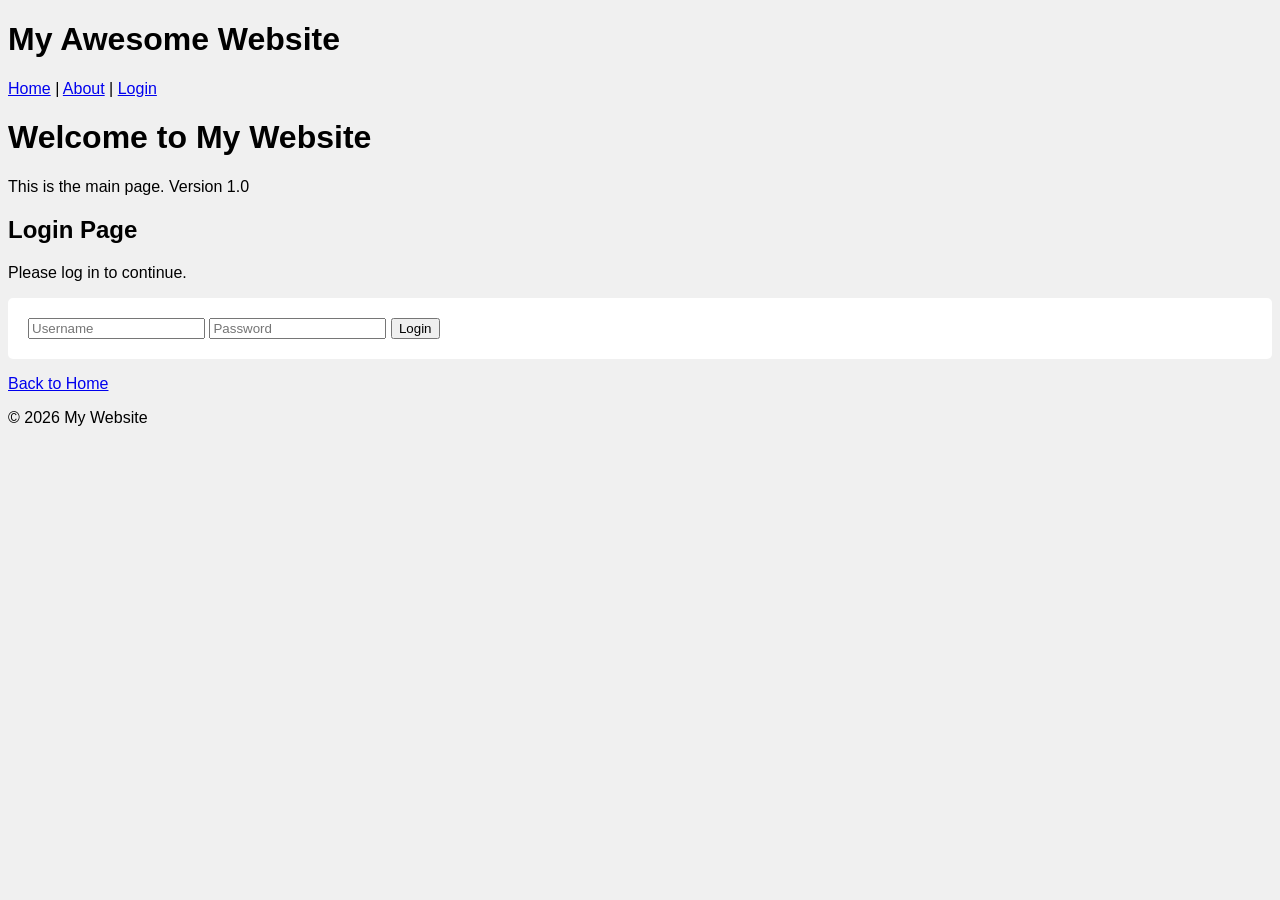
<file: index.html>
<!DOCTYPE html>
<html lang="en">
<head>
    <meta charset="UTF-8">
    <title>My Awesome Website - Login Page</title>
    <link rel="stylesheet" href="style.css">
    <script src="script.js"></script>
</head>
<body>
    <header>
        <h1>My Awesome Website</h1>
        <nav>
            <a href="/">Home</a> |
            <a href="/about">About</a> |
            <a href="/login">Login</a>
        </nav>
    </header>

    <main>
        <h1>Welcome to My Website</h1>
        <p>This is the main page. Version 1.0</p>

        <h2>Login Page</h2>
        <p>Please log in to continue.</p>
        <form>
            <input type="text" placeholder="Username">
            <input type="password" placeholder="Password">
            <button>Login</button>
        </form>
        <p><a href="/">Back to Home</a></p>
    </main>

    <footer>
        <p>&copy; 2026 My Website</p>
    </footer>
</body>
</html>
</file>
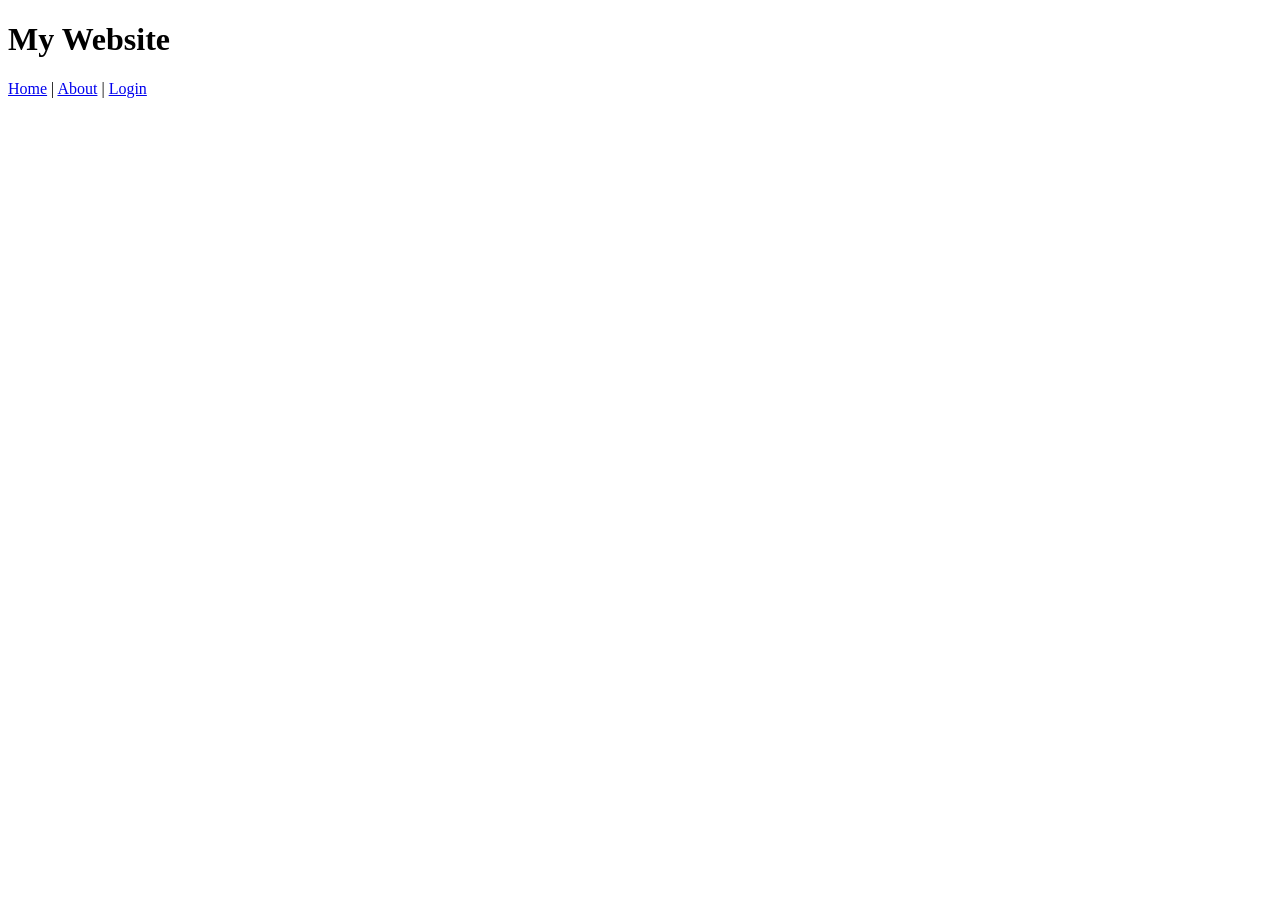
<file: header.html>
<!DOCTYPE html>
<html lang="en">
<head>
    <meta charset="UTF-8">
    <title>Header Component</title>
</head>
<body>
    <header>
        <h1>My Website</h1>
        <nav>
            <a href="/">Home</a> |
            <a href="/about">About</a> |
            <a href="/login">Login</a>
        </nav>
    </header>
</body>
</html>
</file>
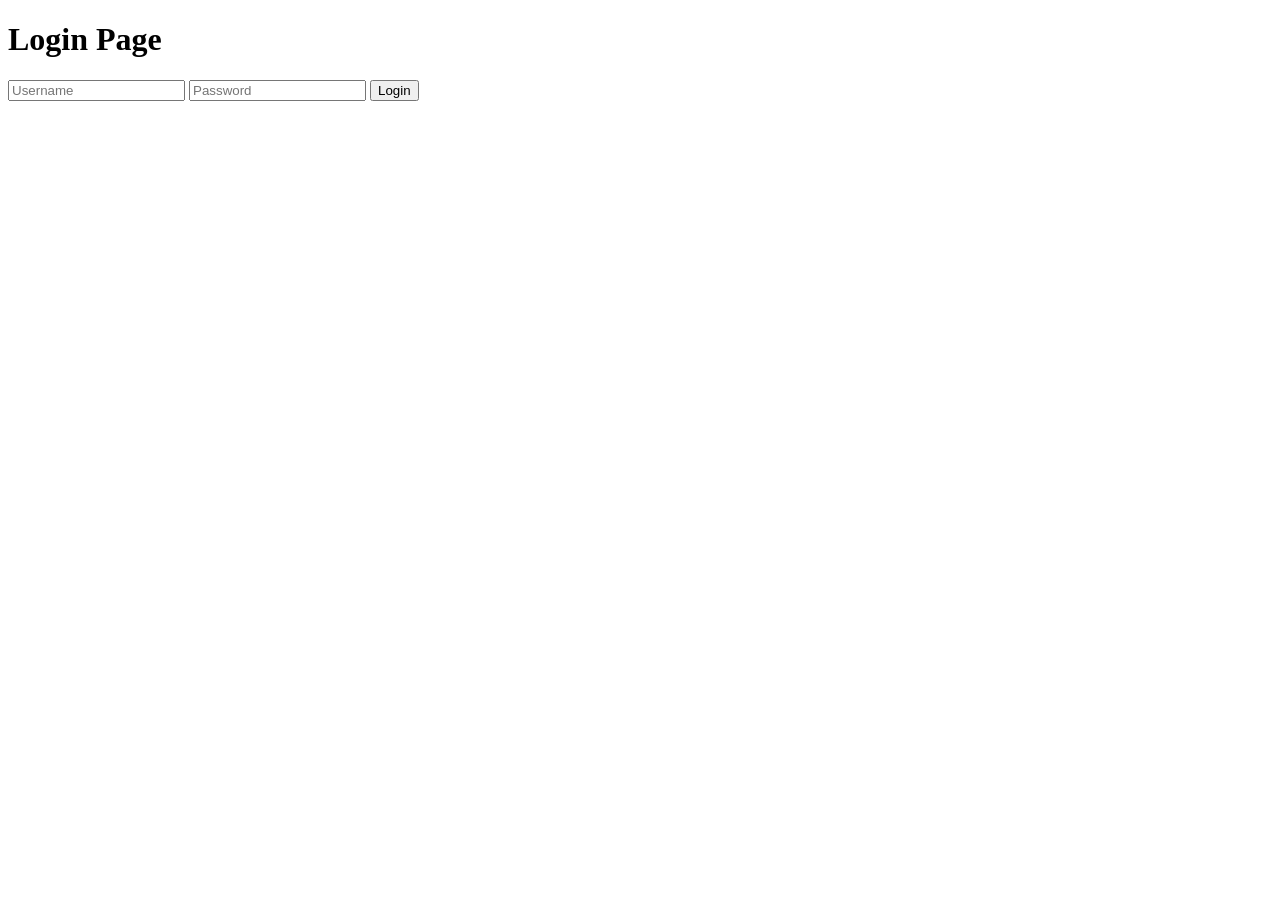
<file: login.html>
<!DOCTYPE html>
<html lang="en">
<head>
    <meta charset="UTF-8">
    <title>Login</title>
</head>
<body>
    <h1>Login Page</h1>
    <form>
        <input type="text" placeholder="Username">
        <input type="password" placeholder="Password">
        <button>Login</button>
    </form>
</body>
</html>
</file>
<file: style.css>
body {
    font-family: Arial, sans-serif;
    background-color: #f0f0f0;
}
form {
    background: white;
    padding: 20px;
    border-radius: 5px;
}
</file>
